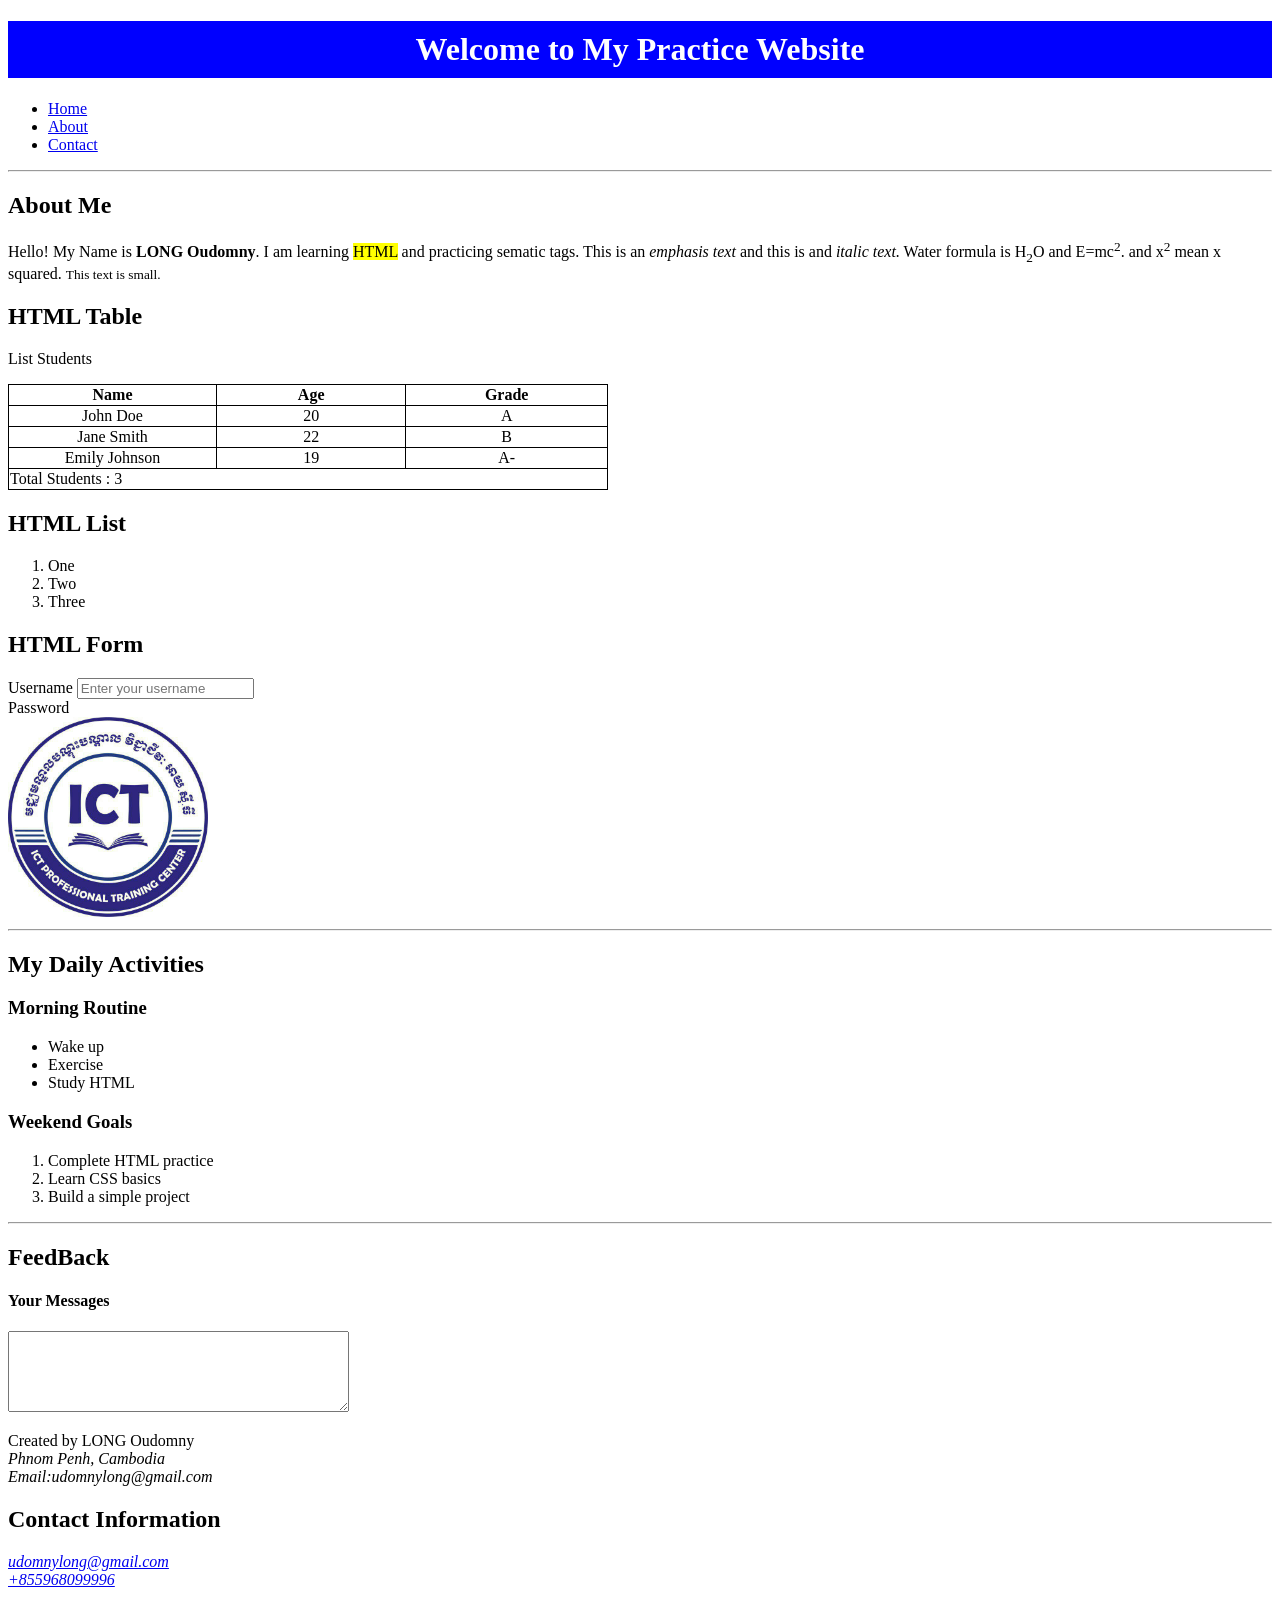
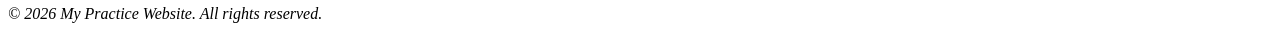
<file: index.html>
<!DOCTYPE html>
<html lang="en">
<head>
    <meta charset="UTF-8"/>
    <meta name="viewport" content="width=device-width, initial-scale=1.0"/>
    <meta name="title" content="HTML Lesson"/>
    <meta name="description" content="HTML Use for Building Web Pages"/>
    <meta name="author" content="Oduomny"/>
    <meta name="article" content="HTML Blog Lesson"/>
    <meta property="og:title" content="HTML Lesson"/>
    <meta property="og:description" content="HTML Use for Building Web Pages"/>
    <meta property="og:image" content="./icon-staff.png"/>
    <meta property="og:url" content=""/>
    <meta property="og:type" content="article"/>
    <link rel="shortcut icon" href="./photo_2026-05-31_16-22-57.jpg" type="image/x-icon"/>
    <title>HTML Lesson</title>
    <link rel="stylesheet" href="./index.css"/>
    <style>
    table {
      border-collapse: collapse;
    }
    table,
    th,
    td {
      border: 1px solid black;
      width: 600px;
      text-align: center;
    }
    .total{
        text-align: left;
    }
  </style>

</head>
<body>
    <h1>Welcome to My Practice Website</h1>
    <ul>
        <li><a href="#home">Home</a></li>
        <li><a href="#about">About</a></li>
        <li><a href="#contact">Contact</a></li>
    </ul>
    <hr>
    <h2>About Me</h2>
    <p> 
        Hello! My Name is <strong>LONG Oudomny</strong>. I am learning <mark>HTML</mark> and practicing sematic tags.
        This is an <i>emphasis text</i> and this is and <i>italic text.</i>
        Water formula is H<sub>2</sub>O and E=mc<sup>2</sup>. and x<sup>2</sup> mean x squared.
        <small>This text is small.</small>
    </p>
    <main>
        
        <section>
            <h2>HTML Table</h2>
            <p>List Students</p>
            <table>
                <thead>
                    <tr>
                        <th>Name</th>
                        <th>Age</th>
                        <th>Grade</th>
                    </tr>
                </thead>
                <tbody>
                    <tr>
                        <td>John Doe</td>
                        <td>20</td>
                        <td>A</td>
                    </tr>
                    <tr>
                        <td>Jane Smith</td>
                        <td>22</td>
                        <td>B</td>
                    </tr>
                    <tr>
                        <td>Emily Johnson</td>
                        <td>19</td>
                        <td>A-</td>
                    </tr>
                </tbody>
                <tfoot>
                    <tr>
                        <td colspan="3" class="total">Total Students : 3</td>

                    </tr>
                </tfoot>
            </table>
        </section>
        <section>
            <h2>HTML List</h2>
            <i--Ordered List-->
                <ol>
                    <li>One</li>
                    <li>Two</li>
                    <li>Three</li>
                </ol>

        </section>
        <section>
            <h2>HTML Form</h2>
            <form>
                <label>Username</label>
                <input type="text" name="username" placeholder="Enter your username"/>
                <br>
                <label>Password</label>
            </form>
        </section>
    
    </main>
    <image src="/photo_2026-05-31_16-22-57.jpg"
        alt="A photo of me"
        width="200px"
        height="200px"/>
    <hr>
    <h2>My Daily Activities</h2>
    <h3>Morning Routine</h3>
    <p>
        <ul>
            <li>Wake up</li>
            <li>Exercise</li>
            <li>Study HTML</li> 
        </ul>
    </p>
    <h3>Weekend Goals</h3>
    <p>
        <ol>
            <li>Complete HTML practice</li>
            <li>Learn CSS basics</li>
            <li>Build a simple project</li>
        </ol>
    <hr>
    </p>
    <h2>FeedBack</h2>
    <h4>Your Messages</h4>
    <textarea name="feedback" rows="5" cols="40"></textarea>
    <p>Created by LONG Oudomny
        <br>
        <i>Phnom Penh, Cambodia
            <br>
            Email:udomnylong@gmail.com
        </i>
    </p>
    <footer>
        <h2>Contact Information</h2>
        <address>
            <a href="mailto:udomnylong@gmail.com">udomnylong@gmail.com</a>
                <br>
            <a href="tel:+959123456789">+855968099996</a>
            <p>&copy; 2026 My Practice Website. All rights reserved.</p>

        </address>
    </footer>

</body>
</html>
</file>
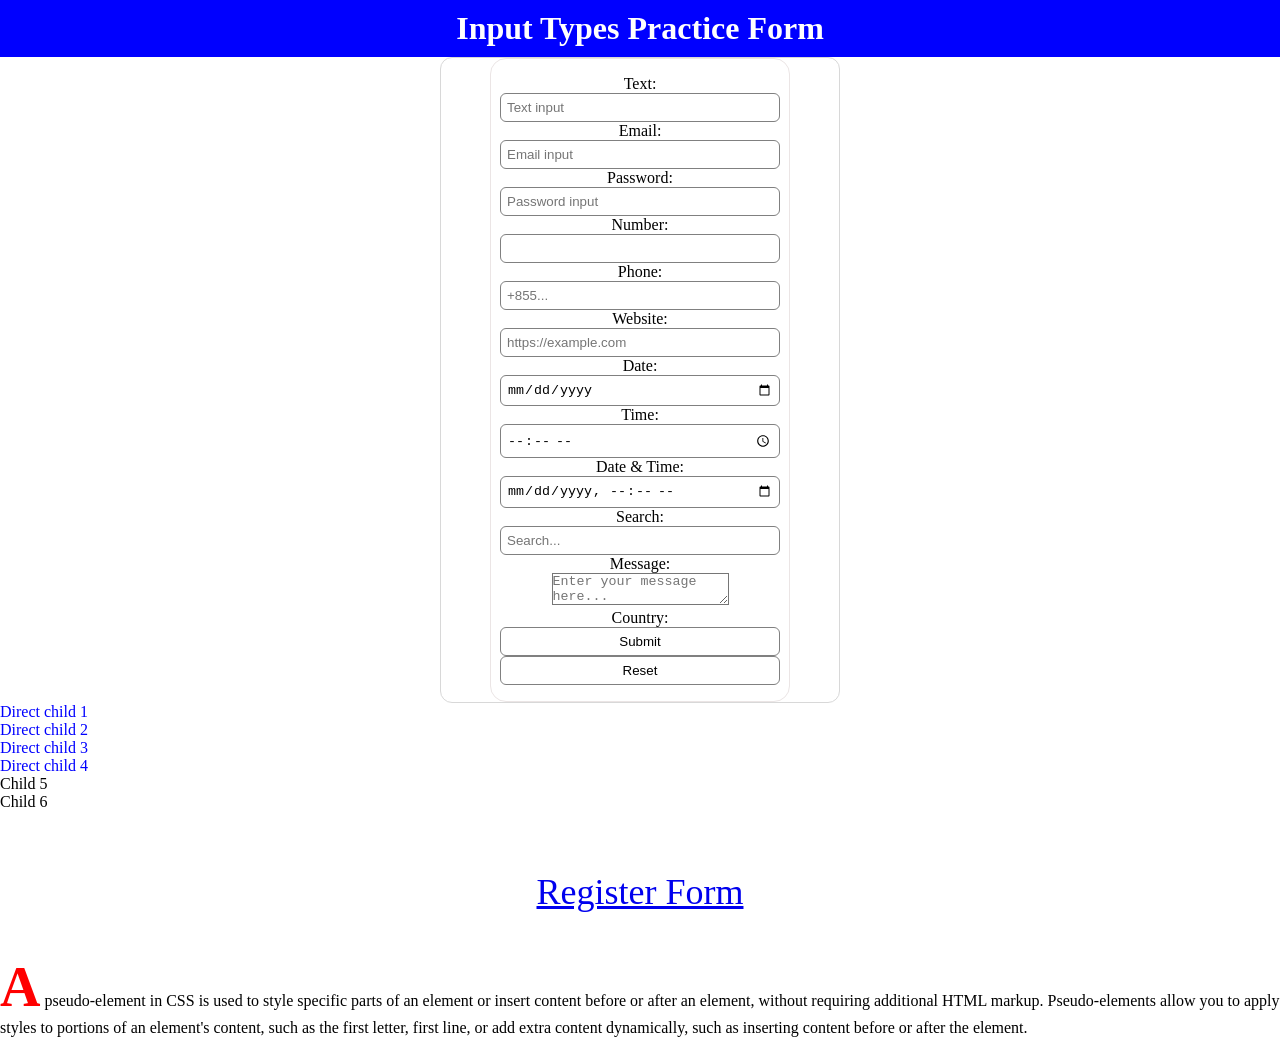
<file: registerform.html>
<!DOCTYPE html>
<html lang="en">
<head>
    <meta charset="UTF-8"/>
    <meta name="viewport" content="width=device-width, initial-scale=1.0"/>
    <meta name="title" content="Register Form"/>
    <meta name="description" content="HTML Use for Building Web Pages"/>
    <meta name="author" content="Oduomny"/>
    <meta name="article" content="HTML Blog Lesson"/>
    <meta property="og:title" content="Register Form"/>
    <meta property="og:description" content="Register Form for Building Web Pages"/>
    <meta property="og:image" content="./photo_2026-05-31_16-22-57.jpg"/>
    <meta property="og:url" content=""/>
    <meta property="og:type" content="article"/>
    <link rel="shortcut icon" href="./photo_2026-05-31_16-22-57.jpg" type="image/x-icon"/>
    <title>Register Form</title>
    <link rel="stylesheet" href="registerform.css"/>

</head>
<body>
    <header>
        <h1>Input Types Practice Form</h1>
        <div class="container"> 
            <div class="register-form">
            <form action="">
            <label for="text">Text:</label>
            <br>
            <input type="text" id="text" name="text" placeholder="Text input" required>
            <br>
            <label for="email">Email:</label>
            <br>
            <input type="email" id="email" name="email" placeholder="Email input" required>
            <br>
            <label for="password">Password:</label>
            <br>
            <input type="password" id="password" name="password" placeholder="Password input" required>
            <br>
            <label for="number">Number:</label>
            <br>
            <input type="number" id="number" name="number" required>
            <br>
            <label for="phone">Phone:</label>
            <br>
            <input type="tel" id="phone" name="phone" placeholder="+855..." required>
            <br>
            <label for="website">Website:</label>
            <br>
            <input type="url" id="website" name="website" placeholder="https://example.com" required>
            <br>
            <label for="date">Date:</label>
            <br>
            <input type="date" id="date" name="date" required>
            <br>
            <label for="time">Time:</label>
            <br>
            <input type="time" id="time" name="time" required>
            <br>
            <label for="datetime-local">Date & Time:</label>
            <br>
            <input type="datetime-local" id="datetime-local" name="datetime-local" required>
            <br>
            <label for="search">Search:</label>
            <br>
            <input type="search" id="search" name="search" placeholder="Search...">
            <br>
            <label for="text">Message:</label>
            <br>
            <textarea id="text" name="message" placeholder="Enter your message here..."></textarea>
            <br>
            <label for="country">Country:</label>
            <br>
            <input type="submit" value="Submit">
            <input type="reset" value="Reset">
            </form>
        </div>
        </div>

    </header>
    <main>
        
    </main>
    <div class="div">
        <p>Direct child 1</p>
        <p>Direct child 2</p>
        <p>Direct child 3</p>
        <p>Direct child 4</p>
        <section>
            <p>Child 5</p>
            <acrticale>
                <p>Child 6</p>
            </acrticale>
        </section>

    </div>
    <br /> <br>
    <div class="test">
    <a href="https://udomnylong.github.io/HTML-Project/registerform">Register Form</a>

    </div>
    <br>
    <P class="P">
        A pseudo-element in CSS is used to style specific parts of an element or insert content before or after an element, without requiring additional HTML markup. Pseudo-elements allow you to apply styles to portions of an element's content, such as the first letter, first line, or add extra content dynamically, such as inserting content before or after the element.
    </P>    
</body>
</html>
</file>
<file: index.css>
h1 {
    color: white;
    background-color: blue ;
    padding: 10px;
    text-align: center;
}
</file>
<file: registerform.css>
* {
    margin: 0;
    padding: 0;
    box-sizing: border-box;
    background-color: rgba(255, 255, 255, 0.705);
}
h1 {
    color: white;
    background-color: blue ;
    padding: 10px;
    text-align: center;

}
.container {
    display: flex;
    justify-content: center;
}

.register-form {
    display: flex;
  justify-content: center;
  background-color: white;
  border: 1px solid rgb(216, 216, 216);
  border-radius: 12px;
  width: 400px;
}

form {
    background-color: white;
    width: 300px;
    text-align: center;
    padding-top: 16px;
    padding-bottom: 16px;
    border: 1px solid rgb(235, 229, 229);
    border-radius: 16px;
}
input[type] {
    padding: 6px;
    width: 280px;
    border: 0.5px solid grey;
    border-radius: 6px;
}

.div > P {
    Color: Blue

}

.test {
    text-align: center;
    margin:24px;
    font-size: 36px;
}
a:visited {
    color: red
}
a:hover {
    Color:Green;
}
input:focus {
    background-color: rgba(230, 226, 226, 0.842);
}
.P::first-letter {
    Color: red;
    font-size: 56px;
    font-weight: bold;

}
</file>
